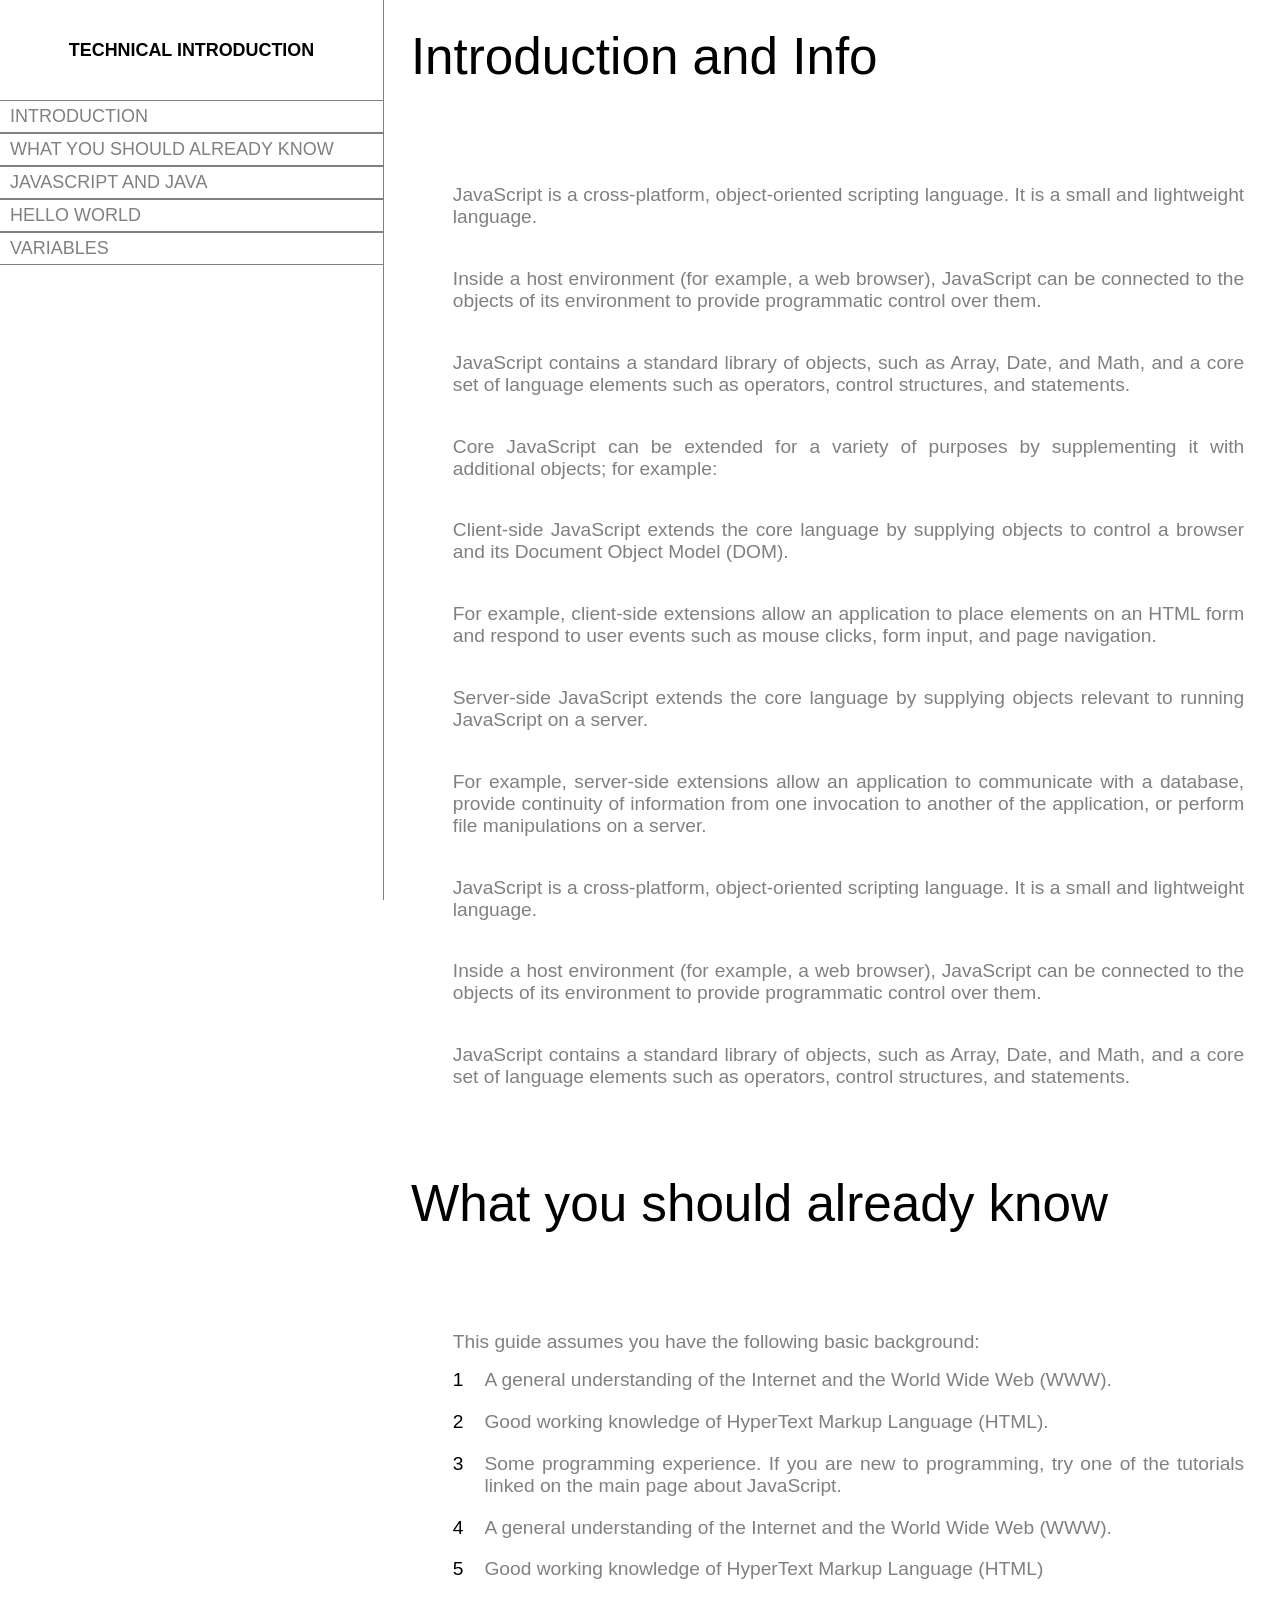
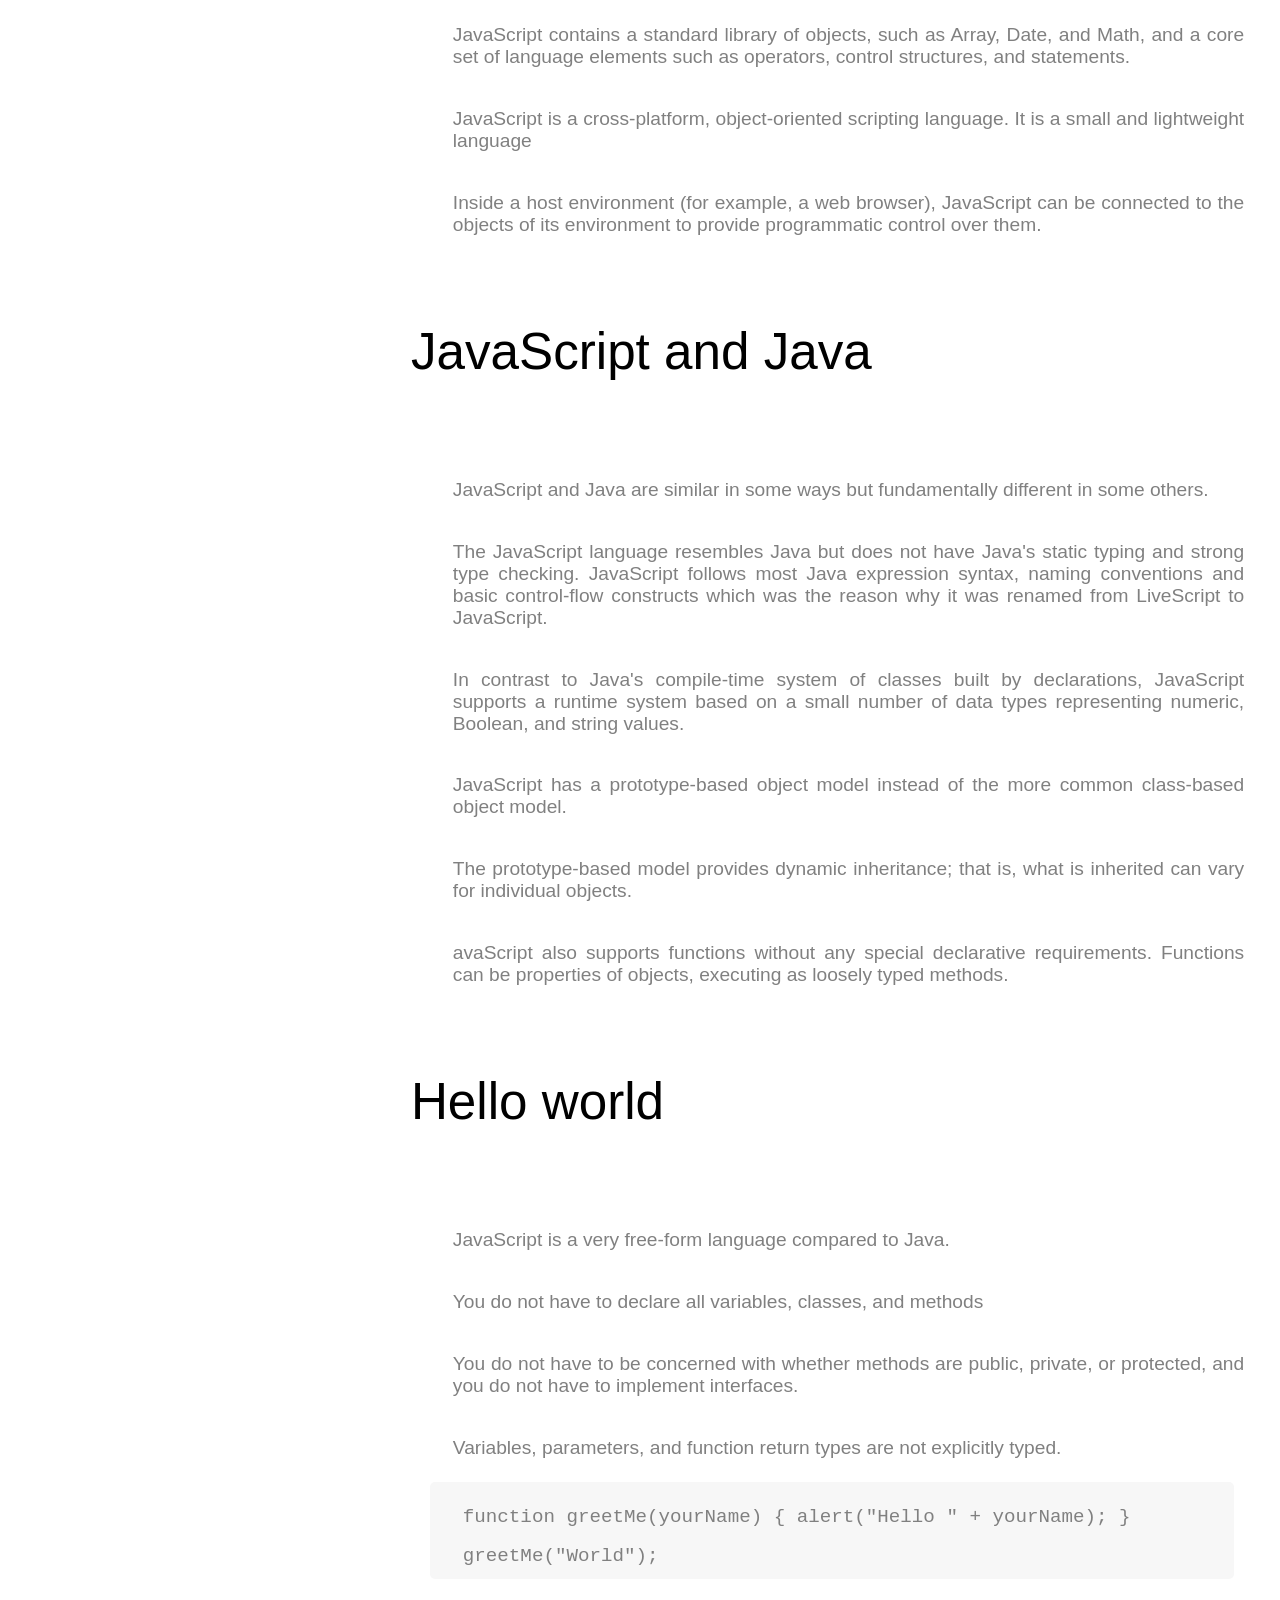
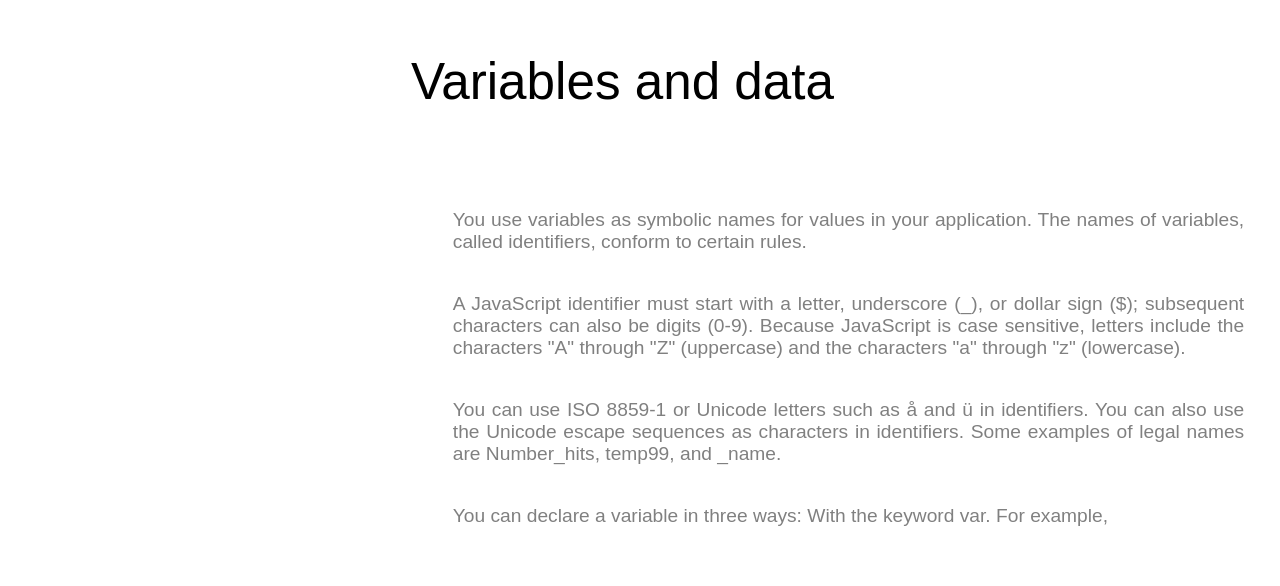
<file: index.html>
<!DOCTYPE html>
<html>
<head>
<link href="technicalDocumentPage.css" rel="stylesheet" media="all">
<meta name="viewport" content="width=device-width,initial-scale=1.0">
</head>
<body>
<nav id="navbar">
<header id="nav-header">
Technical introduction
</header>
<div class="nav-link">
<a class="nav-url" href="#Introduction">Introduction</a>
<a class="nav-url" href="#What_you_should_already_know">What you should already know</a>
<a class="nav-url" href="#JavaScript_and_Java">JavaScript and Java</a>
<a class="nav-url" href="#Hello_world">Hello world</a>
<a class="nav-url" href="#Variables">Variables</a>
</div>
</nav>
<main id='main-doc'>
<section class="main-section">
<header id="Introduction">Introduction and Info
</header>
<div class="text">
<p>JavaScript is a cross-platform, object-oriented scripting language. It is a small and lightweight language.</p>
<p>Inside a host environment (for example, a web browser), JavaScript can be connected to the objects of its environment to provide programmatic control over them.</p>
<p>JavaScript contains a standard library of objects, such as Array, Date, and Math, and a core set of language elements such as operators, control structures, and statements.</p>
<p>Core JavaScript can be extended for a variety of purposes by supplementing it with additional objects; for example:</p>
<p>Client-side JavaScript extends the core language by supplying objects to control a browser and its Document Object Model (DOM).</p>
<p> For example, client-side extensions allow an application to place elements on an HTML form and respond to user events such as mouse clicks, form input, and page navigation.</p>
<p>Server-side JavaScript extends the core language by supplying objects relevant to running JavaScript on a server.</p>
<p>For example, server-side extensions allow an application to communicate with a database, provide continuity of information from one invocation to another of the application, or perform file manipulations on a server.</p>
<p>JavaScript is a cross-platform, object-oriented scripting language. It is a small and lightweight language.</p>
<p>Inside a host environment (for example, a web browser), JavaScript can be connected to the objects of its environment to provide programmatic control over them.</p>
<p>JavaScript contains a standard library of objects, such as Array, Date, and Math, and a core set of language elements such as operators, control structures, and statements.</p>
</div>
</section>
<section class="main-section">
<header id="What_you_should_already_know">What you should already know</header>
<div class="text">
<ol class="data-list" type="none">This guide assumes you have the following basic background:
<li class="data-list-work">A general understanding of the Internet and the World Wide Web (WWW).</li>
<li class="data-list-work">Good working knowledge of HyperText Markup Language (HTML).</li>
<li class="data-list-work">Some programming experience. If you are new to programming, try one of the tutorials linked on the main page about JavaScript.</li>
<li class="data-list-work">A general understanding of the Internet and the World Wide Web (WWW).</li>
<li class="data-list-work">Good working knowledge of HyperText Markup Language (HTML)</li>
</ol>
<p>JavaScript contains a standard library of objects, such as Array, Date, and Math, and a core set of language elements such as operators, control structures, and statements.</p>
<p>JavaScript is a cross-platform, object-oriented scripting language. It is a small and lightweight language</p>
<p>Inside a host environment (for example, a web browser), JavaScript can be connected to the objects of its environment to provide programmatic control over them.</p>
</div>
</section>
<section class="main-section">
<header id="JavaScript_and_Java">JavaScript and Java</header>
<div class="text">
<p>JavaScript and Java are similar in some ways but fundamentally different in some others. </p>
<p> The JavaScript language resembles Java but does not have Java's static typing and strong type checking. JavaScript follows most Java expression syntax, naming conventions and basic control-flow constructs which was the reason why it was renamed from LiveScript to JavaScript.</p>
<p>In contrast to Java's compile-time system of classes built by declarations, JavaScript supports a runtime system based on a small number of data types representing numeric, Boolean, and string values.</p>
<p>JavaScript has a prototype-based object model instead of the more common class-based object model.</p>
<p>The prototype-based model provides dynamic inheritance; that is, what is inherited can vary for individual objects.</p>
<p>avaScript also supports functions without any special declarative requirements. Functions can be properties of objects, executing as loosely typed methods.</p>
</div>
</section>
<section class="main-section">
<header id="Hello_world">Hello world</header>
<div class="text">
<p>JavaScript is a very free-form language compared to Java.</p>
<p>You do not have to declare all variables, classes, and methods</p>
<p>You do not have to be concerned with whether methods are public, private, or protected, and you do not have to implement interfaces.</p>
<p>Variables, parameters, and function return types are not explicitly typed.</p>
<code id="code-data">function greetMe(yourName) { alert("Hello " + yourName); }
        greetMe("World");</code>
</div>
</section>
<section class="main-section">
<header id="Variables">Variables and data</header>
<div class="text">
<p>You use variables as symbolic names for values in your application. The names of variables, called identifiers, conform to certain rules.</p>
<p>A JavaScript identifier must start with a letter, underscore (_), or dollar sign ($); subsequent characters can also be digits (0-9). Because JavaScript is case sensitive, letters include the characters "A" through "Z" (uppercase) and the characters "a" through "z" (lowercase).</p>
<p>You can use ISO 8859-1 or Unicode letters such as å and ü in identifiers. You can also use the Unicode escape sequences as characters in identifiers. Some examples of legal names are Number_hits, temp99, and _name.</p>
<p>You can declare a variable in three ways:
With the keyword var. For example,</p>
</div>
</section>
</main>
</body>
</html>
</file>
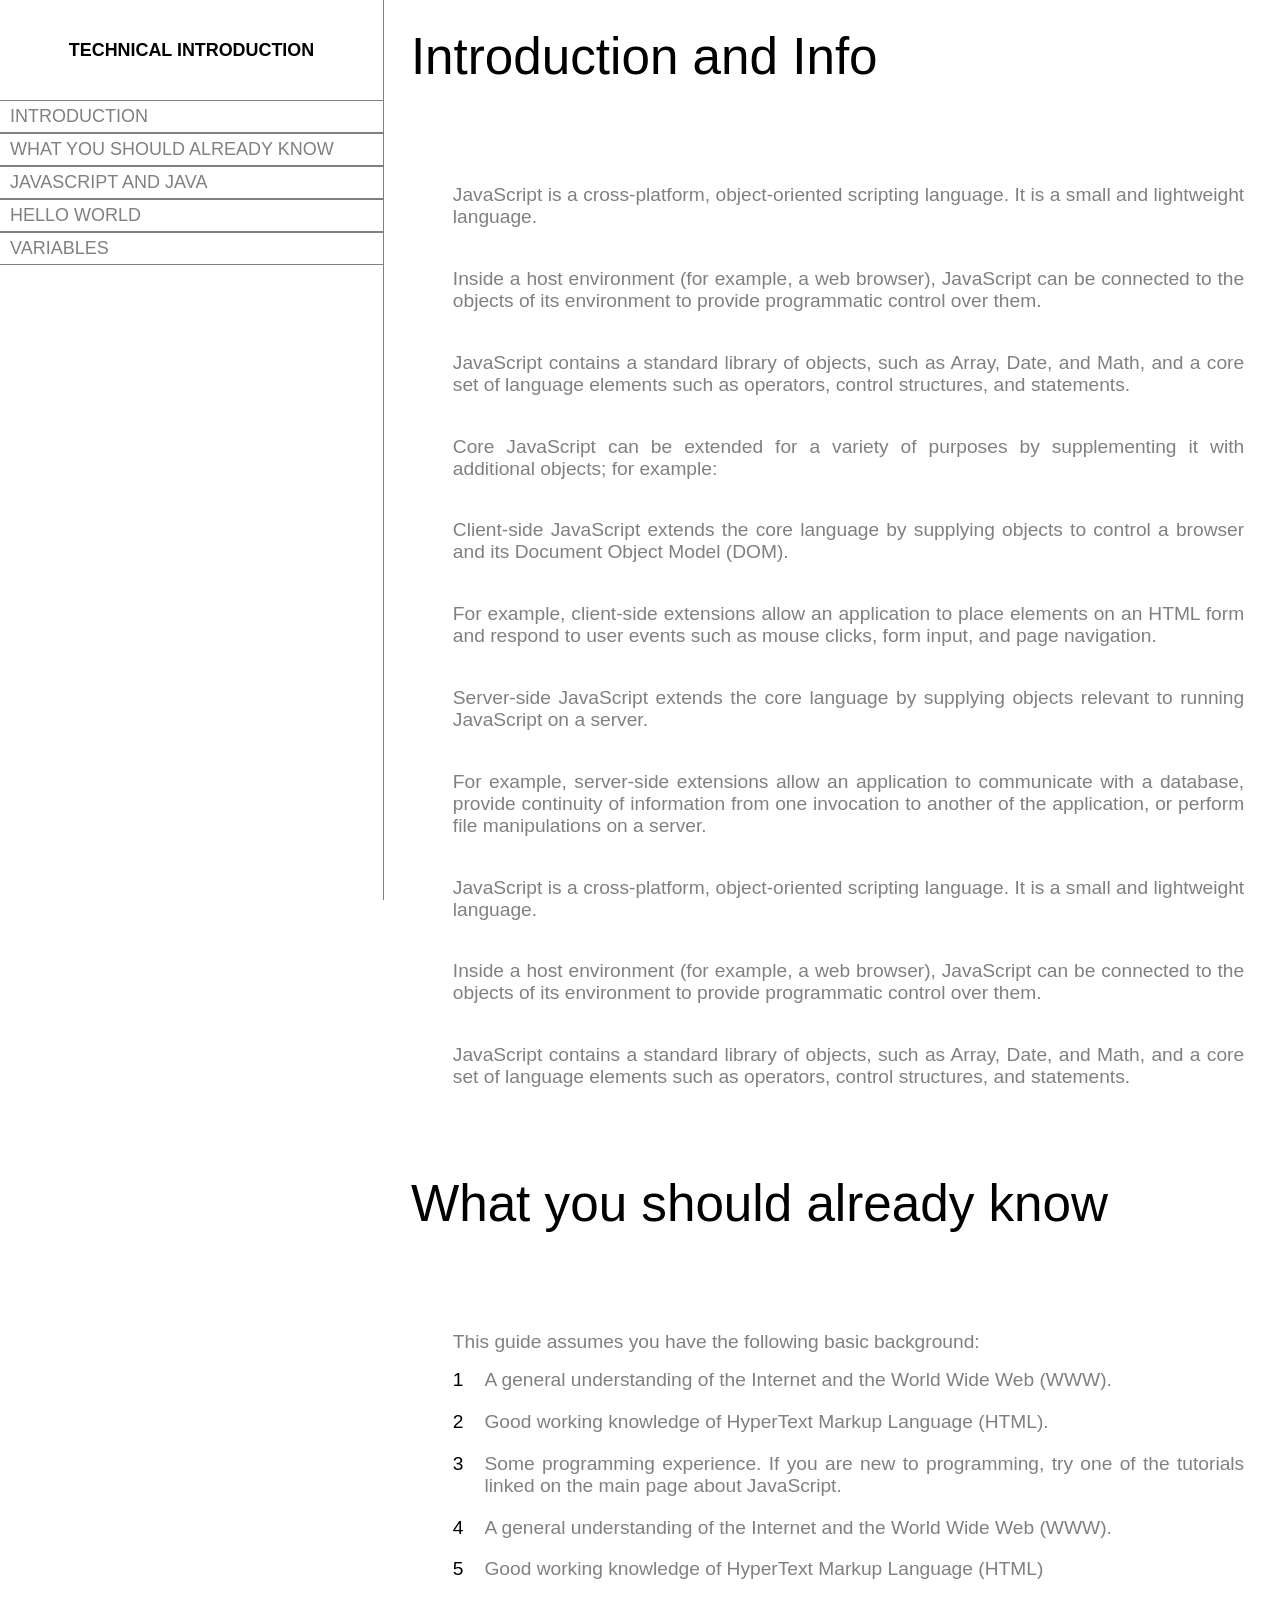
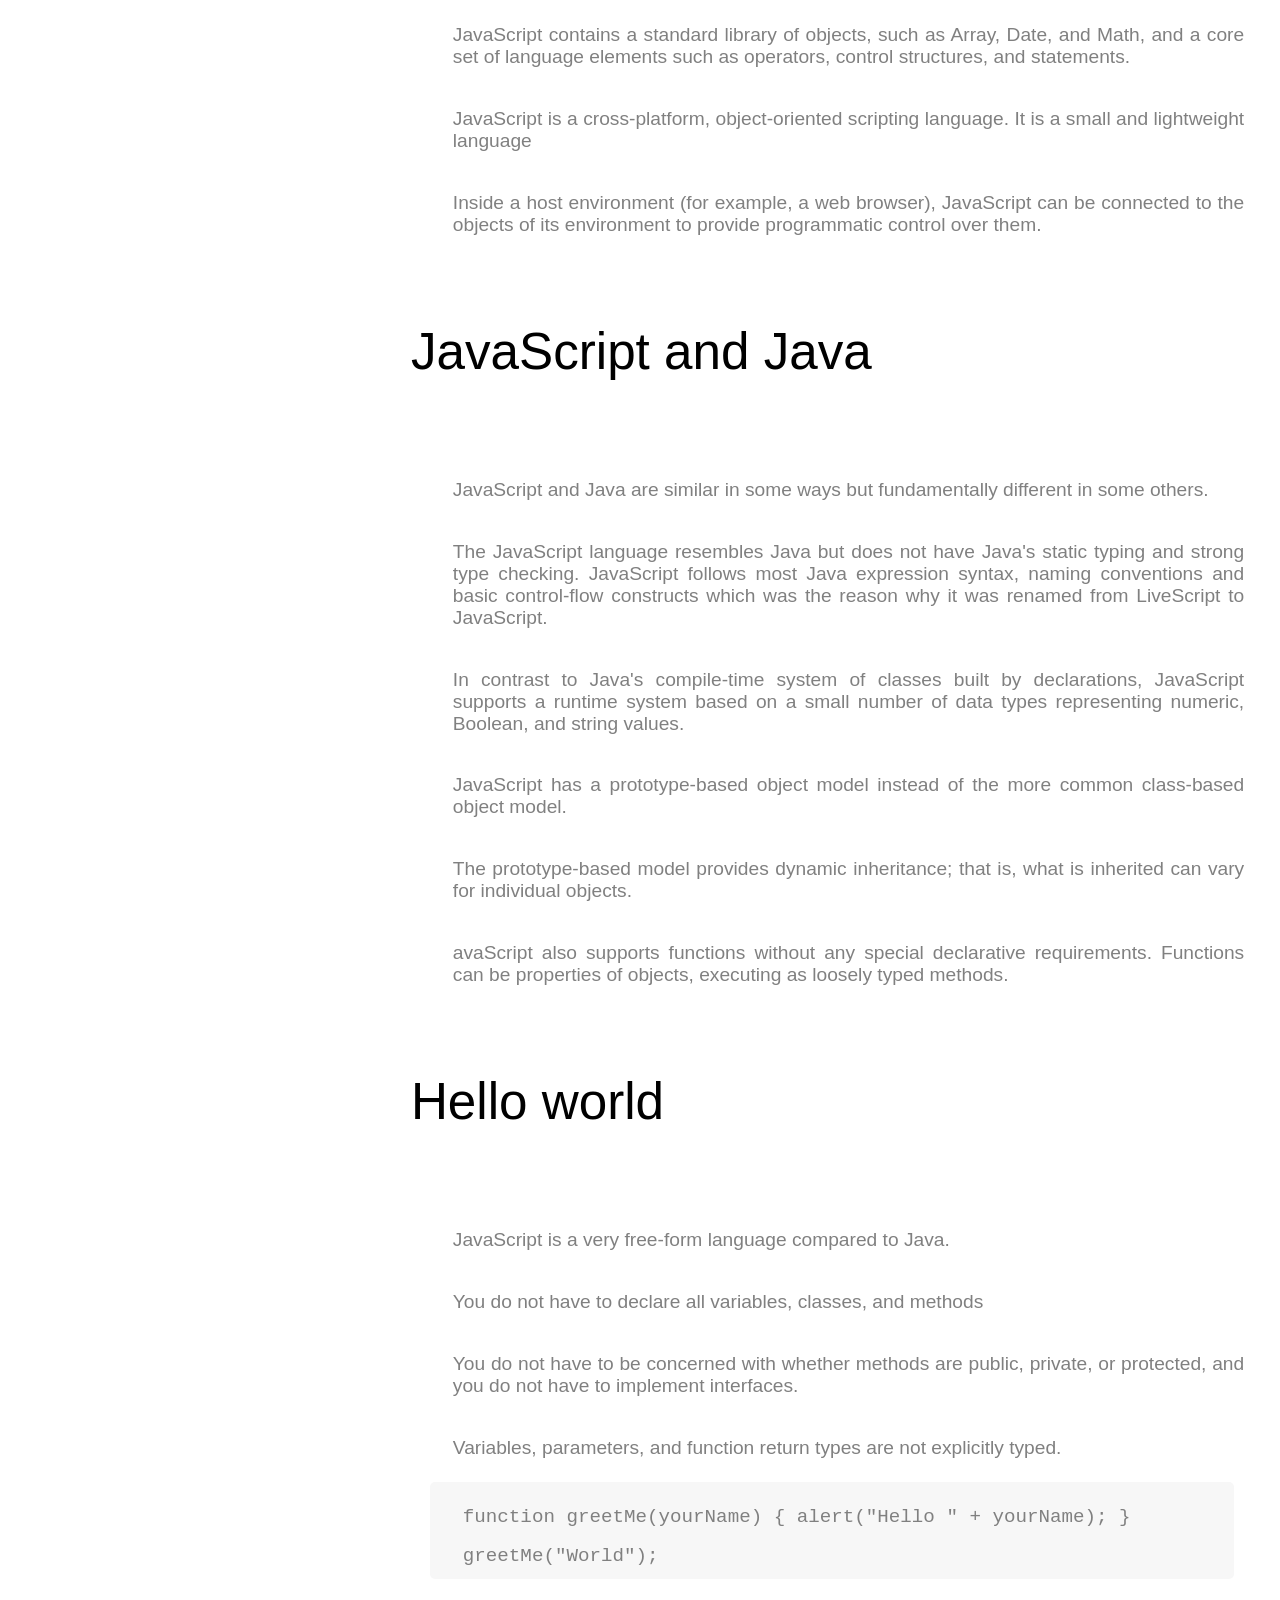
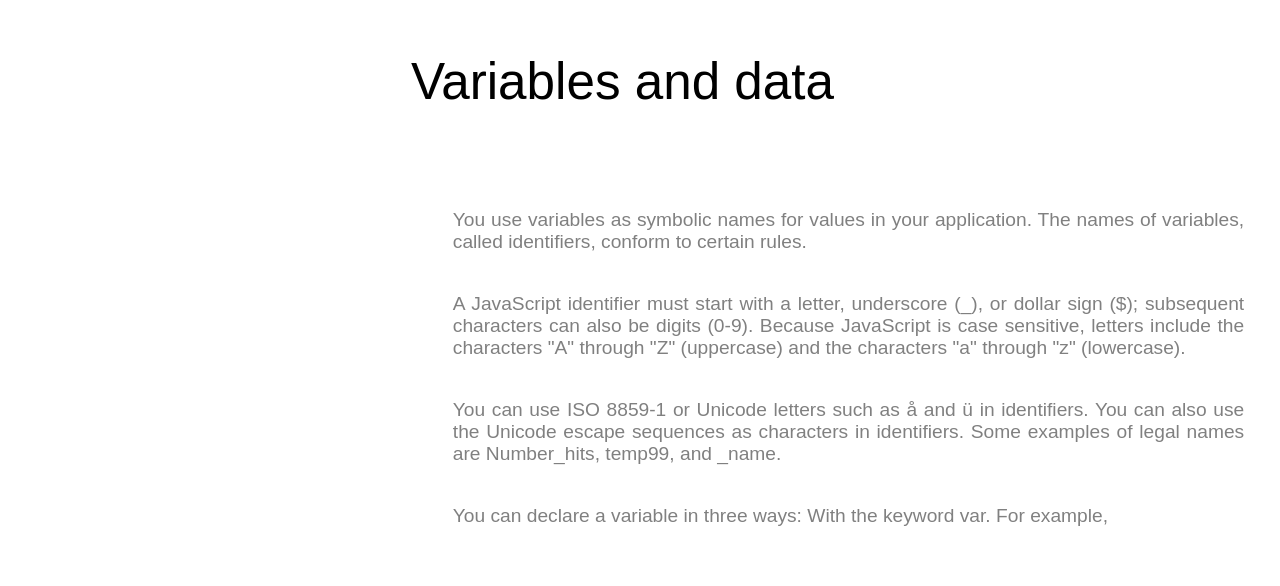
<file: technical document.html>
<!DOCTYPE html>
<html>
<head>
<link href="technicalDocumentPage.css" rel="stylesheet" media="all">
<meta name="viewport" content="width=device-width,initial-scale=1.0">
</head>
<body>
<nav id="navbar">
<header id="nav-header">
Technical introduction
</header>
<div class="nav-link">
<a class="nav-url" href="#Introduction">Introduction</a>
<a class="nav-url" href="#What_you_should_already_know">What you should already know</a>
<a class="nav-url" href="#JavaScript_and_Java">JavaScript and Java</a>
<a class="nav-url" href="#Hello_world">Hello world</a>
<a class="nav-url" href="#Variables">Variables</a>
</div>
</nav>
<main id='main-doc'>
<section class="main-section">
<header id="Introduction_and_Info">Introduction and Info
</header>
<div class="text">
<p>JavaScript is a cross-platform, object-oriented scripting language. It is a small and lightweight language.</p>
<p>Inside a host environment (for example, a web browser), JavaScript can be connected to the objects of its environment to provide programmatic control over them.</p>
<p>JavaScript contains a standard library of objects, such as Array, Date, and Math, and a core set of language elements such as operators, control structures, and statements.</p>
<p>Core JavaScript can be extended for a variety of purposes by supplementing it with additional objects; for example:</p>
<p>Client-side JavaScript extends the core language by supplying objects to control a browser and its Document Object Model (DOM).</p>
<p> For example, client-side extensions allow an application to place elements on an HTML form and respond to user events such as mouse clicks, form input, and page navigation.</p>
<p>Server-side JavaScript extends the core language by supplying objects relevant to running JavaScript on a server.</p>
<p>For example, server-side extensions allow an application to communicate with a database, provide continuity of information from one invocation to another of the application, or perform file manipulations on a server.</p>
<p>JavaScript is a cross-platform, object-oriented scripting language. It is a small and lightweight language.</p>
<p>Inside a host environment (for example, a web browser), JavaScript can be connected to the objects of its environment to provide programmatic control over them.</p>
<p>JavaScript contains a standard library of objects, such as Array, Date, and Math, and a core set of language elements such as operators, control structures, and statements.</p>
</div>
</section>
<section class="main-section">
<header id="What_you_should_already_know">What you should already know</header>
<div class="text">
<ol class="data-list" type="none">This guide assumes you have the following basic background:
<li class="data-list-work">A general understanding of the Internet and the World Wide Web (WWW).</li>
<li class="data-list-work">Good working knowledge of HyperText Markup Language (HTML).</li>
<li class="data-list-work">Some programming experience. If you are new to programming, try one of the tutorials linked on the main page about JavaScript.</li>
<li class="data-list-work">A general understanding of the Internet and the World Wide Web (WWW).</li>
<li class="data-list-work">Good working knowledge of HyperText Markup Language (HTML)</li>
</ol>
<p>JavaScript contains a standard library of objects, such as Array, Date, and Math, and a core set of language elements such as operators, control structures, and statements.</p>
<p>JavaScript is a cross-platform, object-oriented scripting language. It is a small and lightweight language</p>
<p>Inside a host environment (for example, a web browser), JavaScript can be connected to the objects of its environment to provide programmatic control over them.</p>
</div>
</section>
<section class="main-section">
<header id="JavaScript_and_Java">JavaScript and Java</header>
<div class="text">
<p>JavaScript and Java are similar in some ways but fundamentally different in some others. </p>
<p> The JavaScript language resembles Java but does not have Java's static typing and strong type checking. JavaScript follows most Java expression syntax, naming conventions and basic control-flow constructs which was the reason why it was renamed from LiveScript to JavaScript.</p>
<p>In contrast to Java's compile-time system of classes built by declarations, JavaScript supports a runtime system based on a small number of data types representing numeric, Boolean, and string values.</p>
<p>JavaScript has a prototype-based object model instead of the more common class-based object model.</p>
<p>The prototype-based model provides dynamic inheritance; that is, what is inherited can vary for individual objects.</p>
<p>avaScript also supports functions without any special declarative requirements. Functions can be properties of objects, executing as loosely typed methods.</p>
</div>
</section>
<section class="main-section">
<header id="Hello_world">Hello world</header>
<div class="text">
<p>JavaScript is a very free-form language compared to Java.</p>
<p>You do not have to declare all variables, classes, and methods</p>
<p>You do not have to be concerned with whether methods are public, private, or protected, and you do not have to implement interfaces.</p>
<p>Variables, parameters, and function return types are not explicitly typed.</p>
<code id="code-data">function greetMe(yourName) { alert("Hello " + yourName); }
        greetMe("World");</code>
</div>
</section>
<section class="main-section">
<header id="Variables_and_data">Variables and data</header>
<div class="text">
<p>You use variables as symbolic names for values in your application. The names of variables, called identifiers, conform to certain rules.</p>
<p>A JavaScript identifier must start with a letter, underscore (_), or dollar sign ($); subsequent characters can also be digits (0-9). Because JavaScript is case sensitive, letters include the characters "A" through "Z" (uppercase) and the characters "a" through "z" (lowercase).</p>
<p>You can use ISO 8859-1 or Unicode letters such as å and ü in identifiers. You can also use the Unicode escape sequences as characters in identifiers. Some examples of legal names are Number_hits, temp99, and _name.</p>
<p>You can declare a variable in three ways:
With the keyword var. For example,</p>
</div>
</section>
</main>
</body>
</html>
</file>
<file: technicalDocumentPage.css>
body{
	margin:0;
	padding:0;
	box-sizing:border-box;
	}
*{
	box-sizing:border-box;
	font-family:sans-serif;
	text-align:justify;
	scroll-behavior: smooth;
	transition:scroll-behavior .20s;
}
#navbar{
	position:relative;
	top:0;
	height:auto;
	display:flex;
	flex-direction:column;
	width:100%;
	text-align:justify;
	border-right:1px solid gray;
}
@media all and (min-width:700px){
	#navbar{
		position:fixed;
		width:30%;
		height:100%;
	}
}
#navbar #nav-header{
	text-align:center;
	font-weight:100;
	font-size:2.9vw;
	height:100px;
	line-height:100px;
	text-transform:uppercase;
}
@media all and (min-width:700px){
	#navbar #nav-header{
		font-size:1.4vw;
		font-weight:800;
	}
}
@media all and (min-width:700px){
	#main-doc{
		width:70%;
		margin-left:30%;
	}
}
#main-doc header{
	font-size:4vw;
	padding:3%;
}
#main-doc .text{
	font-size:2.6vw;
	padding:4%;
	color:gray;
}
@media all and (min-width:700px){
	#main-doc .text{
		font-size:1.5vw;
	}
}
#main-doc .text *{
	padding:2% 0% 0.5% 4%;
}
#main-doc .data-list{
	list-style:none;
	counter-reset:li;
}
#main-doc .data-list .data-list-work{
	counter-increment:li;
	position:relative;
}
#main-doc .data-list .data-list-work::before{
	display:inline-block;
	width:30px;
	position:absolute;
	content:counter(li);
	left:0px;
	color:black;
}
.nav-link{
	display:flex;
	flex-direction:column;
    width:100%;
}
.nav-url{
	width:100%;
	display:flex;
    justify-content:flex-start;
	align-items:center;
	text-transform:uppercase;
	padding:5px 0px 5px 10px;
	border-bottom:1px solid gray;
	border-top:1px solid gray;
	text-decoration:none;
	font-size:11px;
	color:gray;
}
@media all and (min-width:476px){
	.nav-url{
		font-size:18px;
	}
}
#code-data{
	display: block;
    text-align: left;
    position: relative;
    line-height: 2;
    background-color: #f7f7f7;
    padding: 15px;
    margin: 10px;
    border-radius: 5px;
    font-family: monospace;
}
</file>
